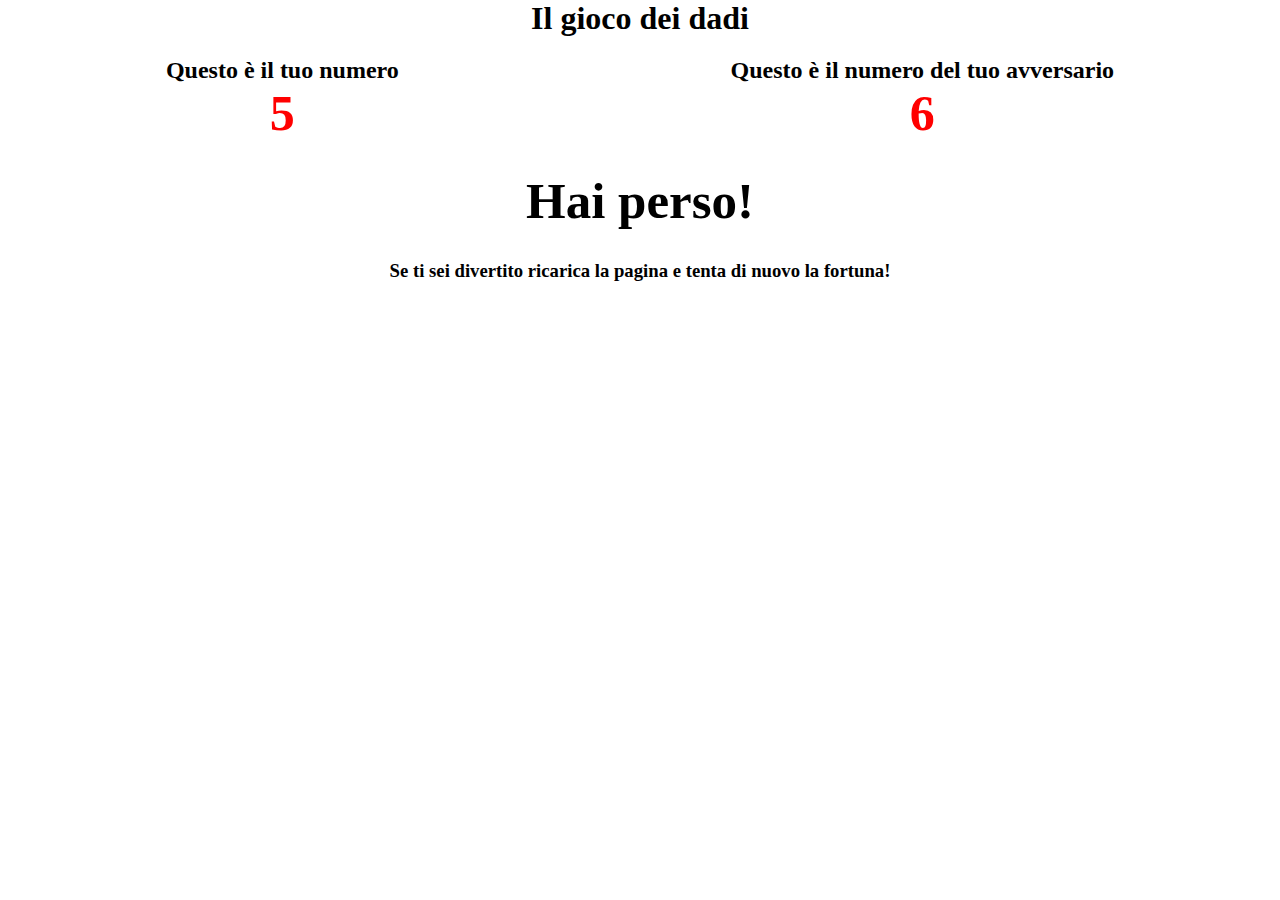
<file: gioco-dei-dadi/index.html>
<!DOCTYPE html>
<html lang="en">
<head>
  <meta charset="UTF-8">
  <meta name="viewport" content="width=device-width, initial-scale=1.0">
  <meta http-equiv="X-UA-Compatible" content="ie=edge">

  <!-- css -->
  <link rel="stylesheet" href="css/style.css">
  <!-- /css -->

  <title>Gioco dei dadi</title>
</head>
<body>

  <header>
    <h1>Il gioco dei dadi</h1>
  </header>

  <div class="box">
    <div class="numero-giocatore">
      <h2>Questo è il tuo numero</h2>
      <div id="numero1"></div>
    </div>

    <div class="numero-computer">
      <h2>Questo è il numero del tuo avversario</h2>
      <div id="numero2"></div>
    </div>
  </div>

  <div class="risultato">
    <h3 id="risultato" class="fade-in"></h3>
  </div>

  <div class="disclaimer">
    <h3>Se ti sei divertito ricarica la pagina e tenta di nuovo la fortuna!</h3>
  </div>

  <!-- javascript -->
  <script type="text/javascript" src="js/scripts.js"></script>
  <!-- /javascript -->
</body>
</html>
</file>
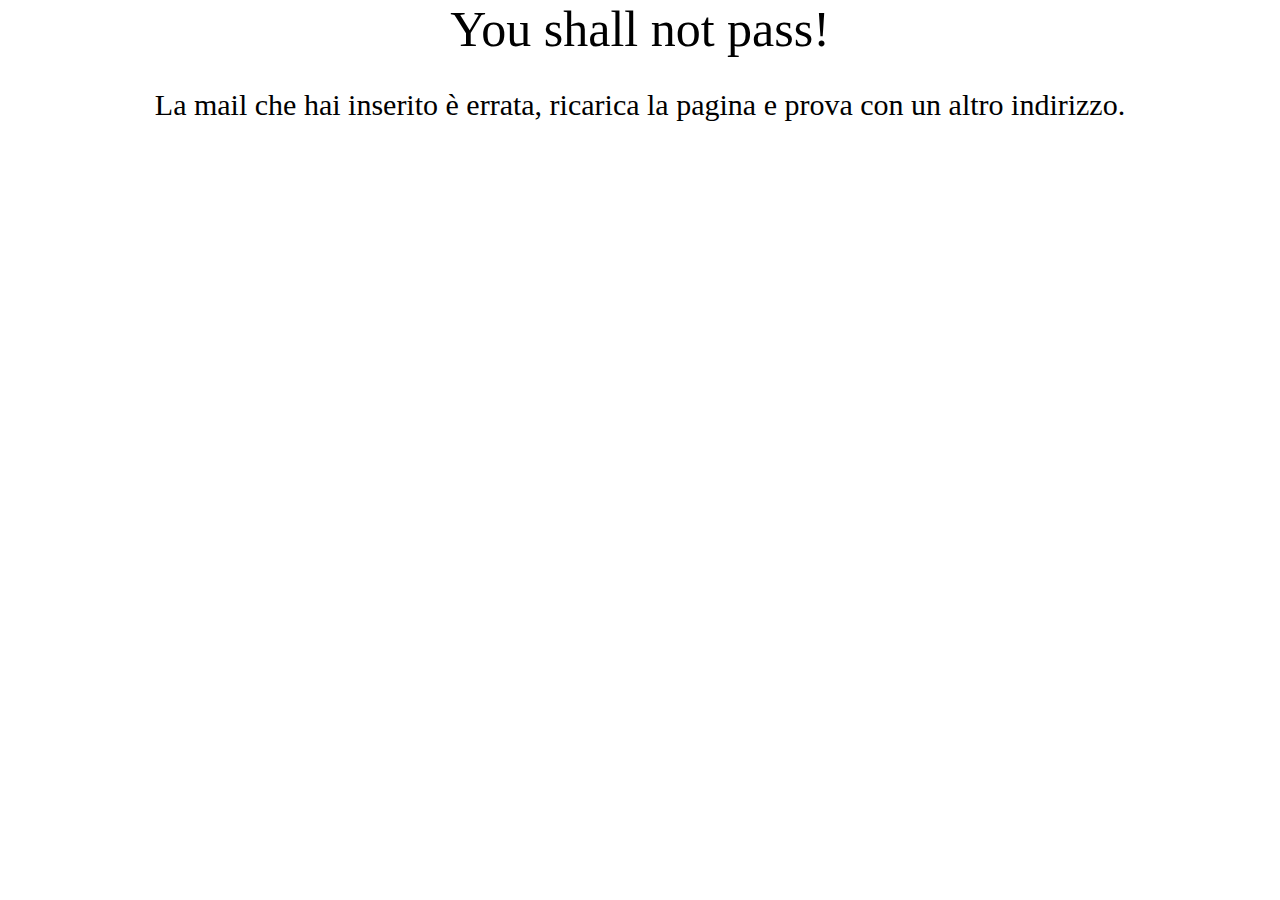
<file: mail/index.html>
<!DOCTYPE html>
<html lang="en">
  <head>
    <meta charset="UTF-8">
    <meta name="viewport" content="width=device-width, initial-scale=1.0">
    <meta http-equiv="X-UA-Compatible" content="ie=edge">

    <!-- css -->
    <link rel="stylesheet" href="css/style.css">
    <!-- css -->

    <title>Mail Verifier</title>
  </head>
  <body>

  <div class="messaggio">
    <div id="messaggio"></div>
    <div id="disclaimer"></div>
  </div>

  <!-- javascript -->
  <script type="text/javascript" src="js/scripts.js"></script>
  <!-- /javascript -->
  </body>
</html>
</file>
<file: gioco-dei-dadi/css/style.css>
* {
  padding: 0;
  margin: 0;
  box-sizing: border-box;
}

header {
  text-align: center;
}

.box {
  display: flex;
  justify-content: space-around;
  margin-top: 20px;
}

#numero1, #numero2 {
  text-align: center;
  font-size: 50px;
  font-weight: bolder;
  color: red;
}

.risultato {
  margin-top: 30px;
  text-align: center;
}

.risultato h3 {
  font-size: 51px;
}

.fade-in {
	opacity: 1;
	animation-name: fadeInOpacity;
	animation-iteration-count: 1;
	animation-timing-function: ease-in;
  animation-duration: 3s;
}

@keyframes fadeInOpacity {
	0% {
		opacity: 0;
	}
	100% {
		opacity: 1;
	}
}

.disclaimer {
  text-align: center;
  margin-top: 30px;
}
</file>
<file: mail/css/style.css>
* {
  padding: 0;
  margin: 0;
  box-sizing: border-box;
}

.messaggio {
  display: flex;
  flex-direction: column;
  align-items: center;
  justify-content: center;
  font-size: 50px;
}

#disclaimer {
  margin-top: 30px;
  font-size: 30px;
}
</file>
